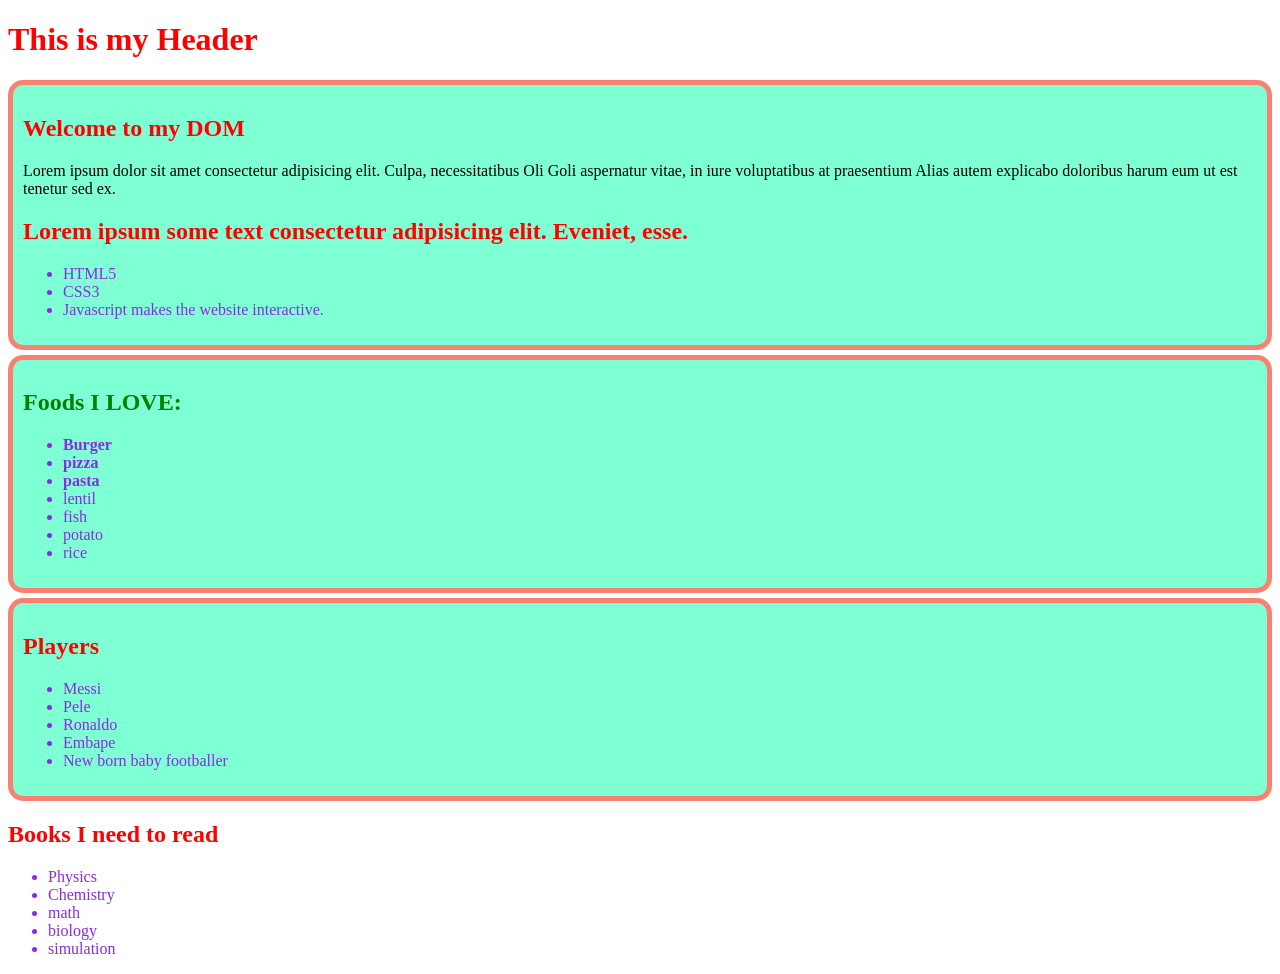
<file: 1. DOM-Intro/index.html>
<!DOCTYPE html>
<html lang="en">
<head>
    <meta charset="UTF-8">
    <meta name="viewport" content="width=device-width, initial-scale=1.0">
    <title>Tour of DOM</title>
    <link rel="stylesheet" href="./styles/style.css">
    <style>
        h1 {
            color: red;
        }
        #food-title {
            color: green;
           /* background-color: lightgreen; */
        }
        .bg-red {
            background-color: red;
        }
        .bold {
            font-weight: 700;
        }
        .big {
            font-size: 3em;
        }
        .food .foreign {
            font-weight: 700;
        }
    </style>
</head>
<body>
    <header>
        <h1>This is my Header</h1>
    </header>
    <main id="main-container">
        <section id="old-dhaka" class="songs">
            <h1>Welcome to my DOM</h1>
            <p>Lorem ipsum dolor sit amet consectetur adipisicing elit. Culpa, necessitatibus <span>Oli Goli</span> aspernatur vitae, in iure voluptatibus at praesentium <span>Alias</span> autem explicabo doloribus harum eum ut est tenetur sed ex.</p>
            <h1>Lorem ipsum <span>some text</span> consectetur adipisicing elit. Eveniet, esse.</h1>
            <ul>
                <li class="foreign">HTML5</li>
                <li class="international">CSS3</li>
                <li id="band">JavaScript</li>
            </ul>
        </section>

        <section class="food">
            <h1 id="food-title" class="fav-food">Foods I love: </h1>
            <ul>
                <li class="foreign">Burger</li>
                <li class="foreign">pizza</li>
                <li class="foreign">pasta</li>
                <li>lentil</li>
                <li>fish</li>
                <li>potato</li>
                <li>rice</li>
            </ul>
        </section>


        <section id="players-container">
            <h1>Players</h1>
            <ul id="player-list">
                <li>Messi</li>
                <li>Pele</li>
                <li>Ronaldo</li>
                <li>Embape</li>
            </ul>
        </section>
    </main>

    <script>


        // console.log('Hello from JavaScript!!!');
        // console.log("This is JS!!!");
        // console.log("DOM - Document Object Model");

        /* const student = {
            name: "Abul mia",
            id: 121,
            study: function(subject) {
                console.log("Studying subject: ", subject);
            }
        } */



        // get by tagName
        // document.getElementsByTagName('li');
        const liCollection = document.getElementsByTagName('li');
        // console.log(liCollection);
        // for-of loop
        // li.innerText
        for(const li of liCollection) {
           // console.log(li.innerText);
        }

        // all h1 tags
        const allHeadings = document.getElementsByTagName('h1');
        for (const h1 of allHeadings) {
           // console.log(h1.innerText);
        }


        // get by id
        // document.getElementById('food-title');
        const foodTitle = document.getElementById('food-title');
        // console.log(foodTitle.innerText);
        // change innerText
        foodTitle.innerText = "Foods that makes me happy:";

        const bandElement = document.getElementById('band');
        bandElement.innerText = "Javascript makes the website interactive."




        // get by class
        // document.getElementsByClassName('foreign');
        const foreignElements = document.getElementsByClassName('foreign');
        // console.log(foreignElements);
        for(const element of foreignElements) {
           // console.log(element.innerText);
        }


        // get by valid css
        // querySelectorAll
       // console.log(document.querySelectorAll('.food .foreign'));

        const spanElements = document.querySelectorAll('#old-dhaka p span');
        for (const span of spanElements) {
           // console.log(span.innerText);
        }

        // querySelector
        // console.log(document.querySelector('#old-dhaka span'));


        // innerText
        const foodElement = document.getElementById('food-title');
        foodElement.innerText = 'Foods I LOVE:';

        // style
        // foodElement.style.color = 'blue';
        // foodElement.style.backgroundColor = "lightblue";
        // foodElement.style.marginLeft = "20px";
        // foodElement.style.textAlign = "center";
        // foodElement.style.borderRadius = "10px";

        // classList.add , classList.remove
        // foodElement.classList.add('bg-red');
        // foodElement.classList.remove('bg-red');

        // getAttribute
        // console.log(foodElement.getAttribute('id'));
        // console.log(foodElement.getAttribute('class'));

        // setAttribute
        // console.log(foodElement.setAttribute('title', 'Title or tooltip by JS'));

        // innerText , innerHTML
        // console.log(document.getElementById('players-container').innerText);
        // console.log(document.getElementById('players-container').innerHTML);
        // document.getElementById('players-container').innerText = 'tom';
        // document.getElementById('players-container').innerHTML = '<li>football</li>';



        // childNodes
        // console.log(document.getElementById('players-container').childNodes);
        // console.log(document.getElementById('players-container').childNodes[0]);
        // console.log(document.getElementById('players-container').childNodes[3].childNodes);
        // console.log(document.getElementById('players-container').childNodes[3].childNodes[1]);

        // parentNode
        // console.log(document.getElementById('players-container').childNodes[3].childNodes[1].parentNode);
        // console.log(document.getElementById('players-container').childNodes[3].childNodes[1].parentNode.parentNode);
        // console.log(document.getElementById('players-container').childNodes[3].childNodes[1].parentNode.parentNode.parentNode);

        // createElement
        // console.log(document.createElement('p'));
        // console.log(document.createElement('li'));
        // console.log(document.createElement('h1'));
        // console.log(document.createElement('span'));
        // console.log(document.createElement('section'));


        // 3 steps to add an element
        // create element and set innerText or innerHTML
        // const newChild = document.createElement('li');
        // newChild.innerText = 'New born baby footballer';
        // find the parent where you will add the child
        // const playersList = document.getElementById('player-list');
        // append the child to the parent
        // playersList.appendChild(newChild);

    </script>

    <script src="./js/script.js"></script>
    <script src="./js/cssInJs.js"></script>
    <script src="./js/child-parent-Node.js"></script>
    <script src="./js/append.js"></script>
</body>
</html>
</file>
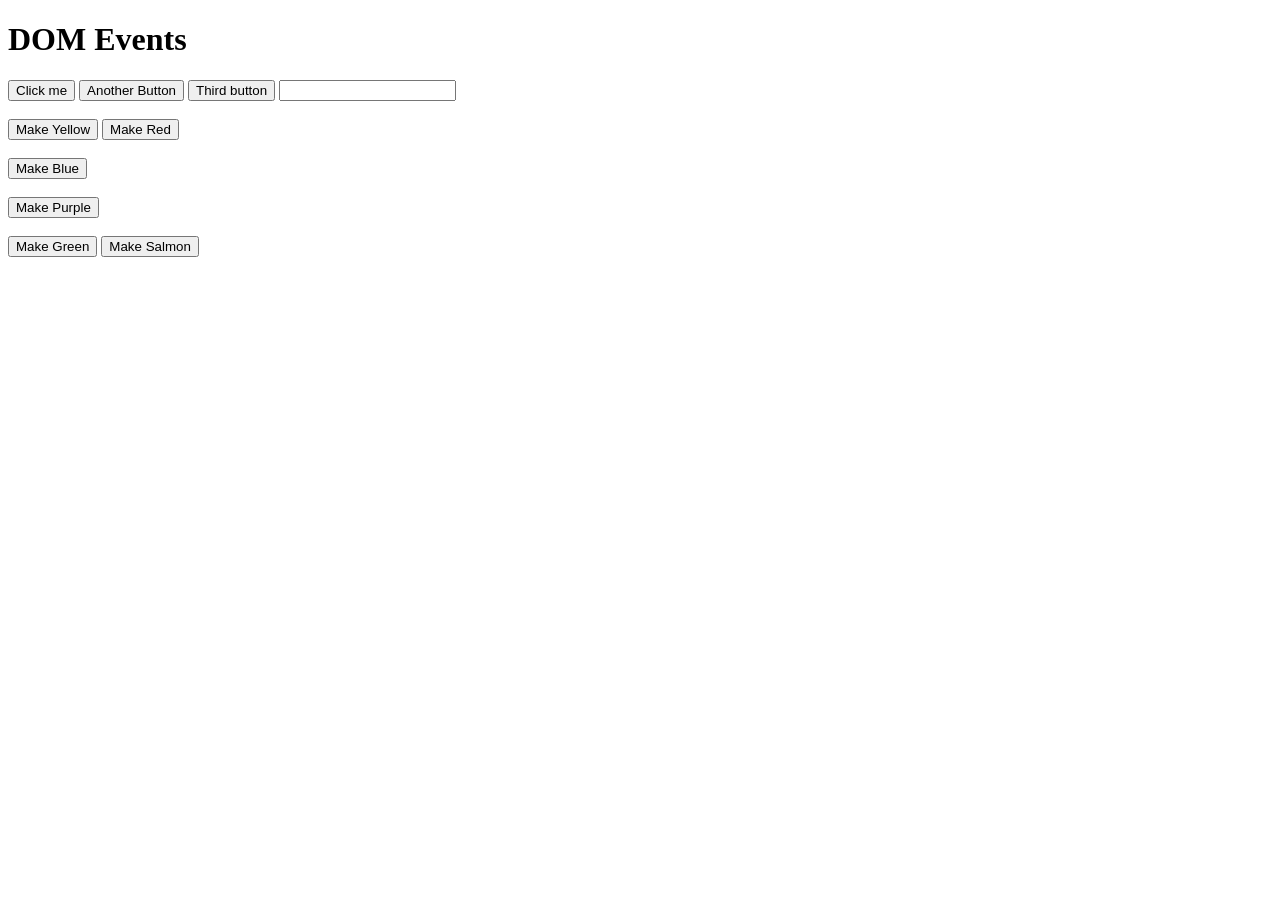
<file: 2. DOM-Events/index.html>
<!DOCTYPE html>
<html lang="en">
<head>
    <meta charset="UTF-8">
    <meta name="viewport" content="width=device-width, initial-scale=1.0">
    <title>DOM Events</title>
</head>
<body>
    <h1>DOM Events</h1>
    <!-- option-1 for event handler -->
    <button onclick="console.log(7)">Click me</button>
    <button onclick="console.log(63)">Another Button</button>
    <button onclick="console.log('I am clicked')">Third button</button>
    <input type="text">
    <br><br>

     <!-- option-2 for event handler -->
     <button onclick="makeYellow()">Make Yellow</button>
     <button onclick="makeRed()">Make Red</button>
     <br><br>

     <!-- option-3 for event handler - get element by ID and then set onclick -->
     <button id="btn-make-blue">Make Blue</button>
     <br><br>

     <!-- option-4 for event handler -->
     <button id="btn-make-purple">Make Purple</button>
     <br><br>

     <!-- option-5 for event handler - addEventListener() -->
     <button id="btn-make-green">Make Green</button>
     <button id="btn-make-salmon">Make Salmon</button>
     <script>
        // document.getElementById('idName').addEventListener('eventType', handlerFunction)
        document.getElementById('btn-make-green').addEventListener('click', function makeGreen() {
            document.body.style.backgroundColor = 'green';
        })

        document.getElementById('btn-make-salmon').addEventListener('click', function () {
            document.body.style.backgroundColor = 'salmon';
        })
     </script>



    <script src="./js/events.js"></script>
</body>
</html>
</file>
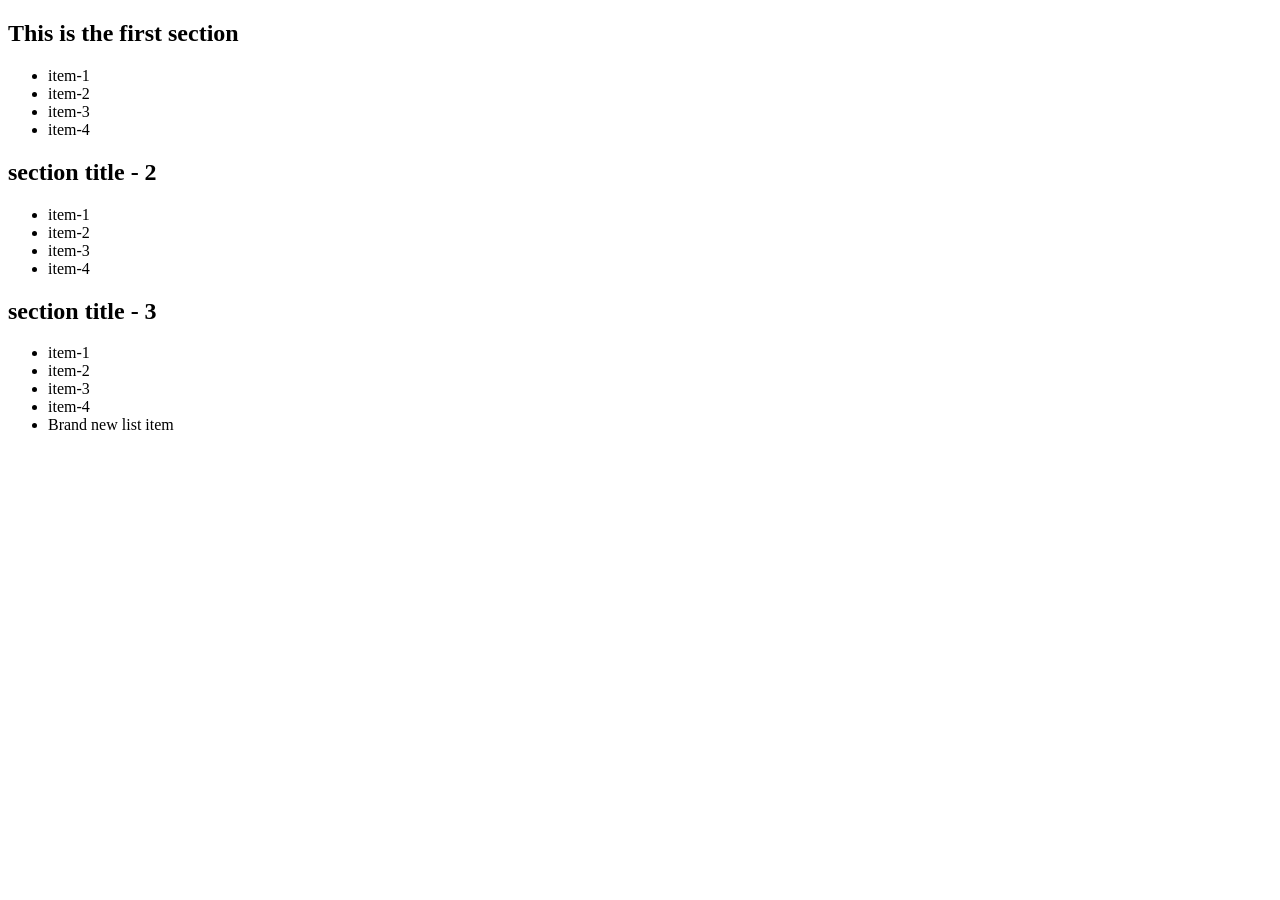
<file: 1. DOM-Intro/summary.html>
<!DOCTYPE html>
<html lang="en">
<head>
    <meta charset="UTF-8">
    <meta name="viewport" content="width=device-width, initial-scale=1.0">
    <title>DOM Summary</title>
</head>
<body>
    <!-- main>section.section-item*3>h1{section title - $}+ul>li*4{item-$} -->
     <main>
        <section class="section-item">
            <h1 id="first-title">section title - 1</h1>
            <ul>
                <li>item-1</li>
                <li>item-2</li>
                <li>item-3</li>
                <li>item-4</li>
            </ul>
        </section>
        <section class="section-item">
            <h1>section title - 2</h1>
            <ul>
                <li>item-1</li>
                <li>item-2</li>
                <li>item-3</li>
                <li>item-4</li>
            </ul>
        </section>
        <section class="section-item">
            <h1>section title - 3</h1>
            <ul id="third-list">
                <li>item-1</li>
                <li>item-2</li>
                <li>item-3</li>
                <li>item-4</li>
            </ul>
        </section>
     </main>


    <script src="./js/second.js"></script>
    <script>
        console.log("embedded JS");
    </script>
    <script src="./js/first.js"></script>
    <script src="./js/third.js"></script>
</body>
</html>
</file>
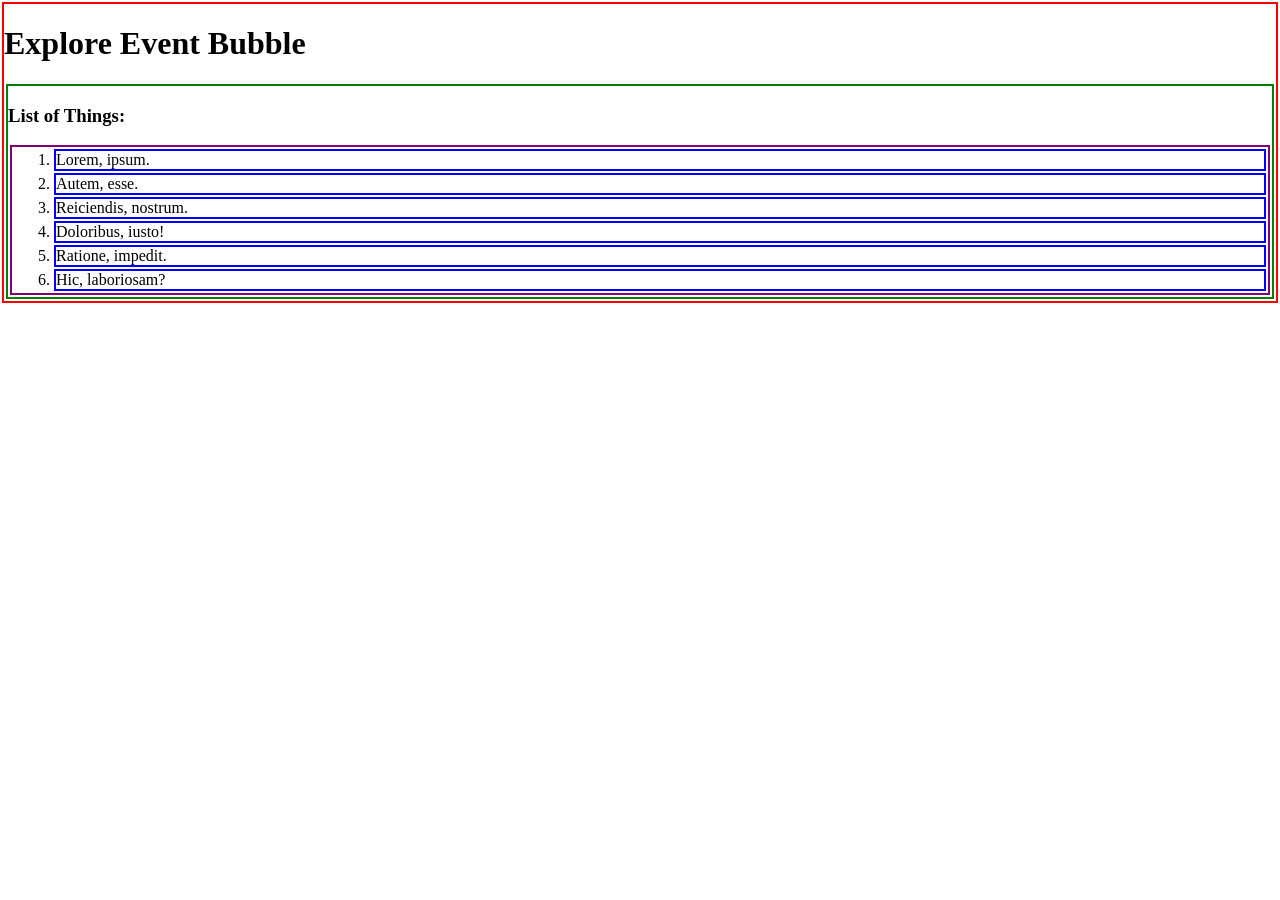
<file: 2. DOM-Events/bubble.html>
<!DOCTYPE html>
<html lang="en">
<head>
    <meta charset="UTF-8">
    <meta name="viewport" content="width=device-width, initial-scale=1.0">
    <title>Bubble Event</title>
    <style>
        body {
            border: 2px solid red;
            margin: 2px;
        }
        section {
            border: 2px solid green;
            margin: 2px;
        }
        ol {
            border: 2px solid purple;
            margin: 2px;
        }
        li {
            border: 2px solid blue;
            margin: 2px;
        }
    </style>
</head>
<body id="body">
    <h1>Explore Event Bubble</h1>
    <section id="list-container">
        <h3>List of Things: </h3>

        <!-- ul>li#item-$*6>lorem2 -->
        <ol id="item-list">
            <li id="item-1">Lorem, ipsum.</li>
            <li id="item-2">Autem, esse.</li>
            <li id="item-3">Reiciendis, nostrum.</li>
            <li id="item-4">Doloribus, iusto!</li>
            <li id="item-5">Ratione, impedit.</li>
            <li id="item-6">Hic, laboriosam?</li>
        </ol>
    </section>


    <script>
        // list item 2 click handler
        document.getElementById('item-2').addEventListener('click', function(event) {
            console.log('item 2 clicked');
            // event.stopPropagation();
            event.stopImmediatePropagation();
        })
        document.getElementById('item-2').addEventListener('click', function(event) {
            console.log('item 2 second clicked');
        })
        document.getElementById('item-2').addEventListener('click', function(event) {
            console.log('item 2 third clicked');
        })

        // ol click handler
        document.getElementById('item-list').addEventListener('click', function() {
            console.log('ol clicked');
        })

        // section click handler
        document.getElementById('list-container').addEventListener('click', function() {
            console.log('section clicked');
        })

        // body click handler
        document.getElementById('body').addEventListener('click', function() {
            console.log('Body clicked');
        })
    </script>
</body>
</html>
</file>
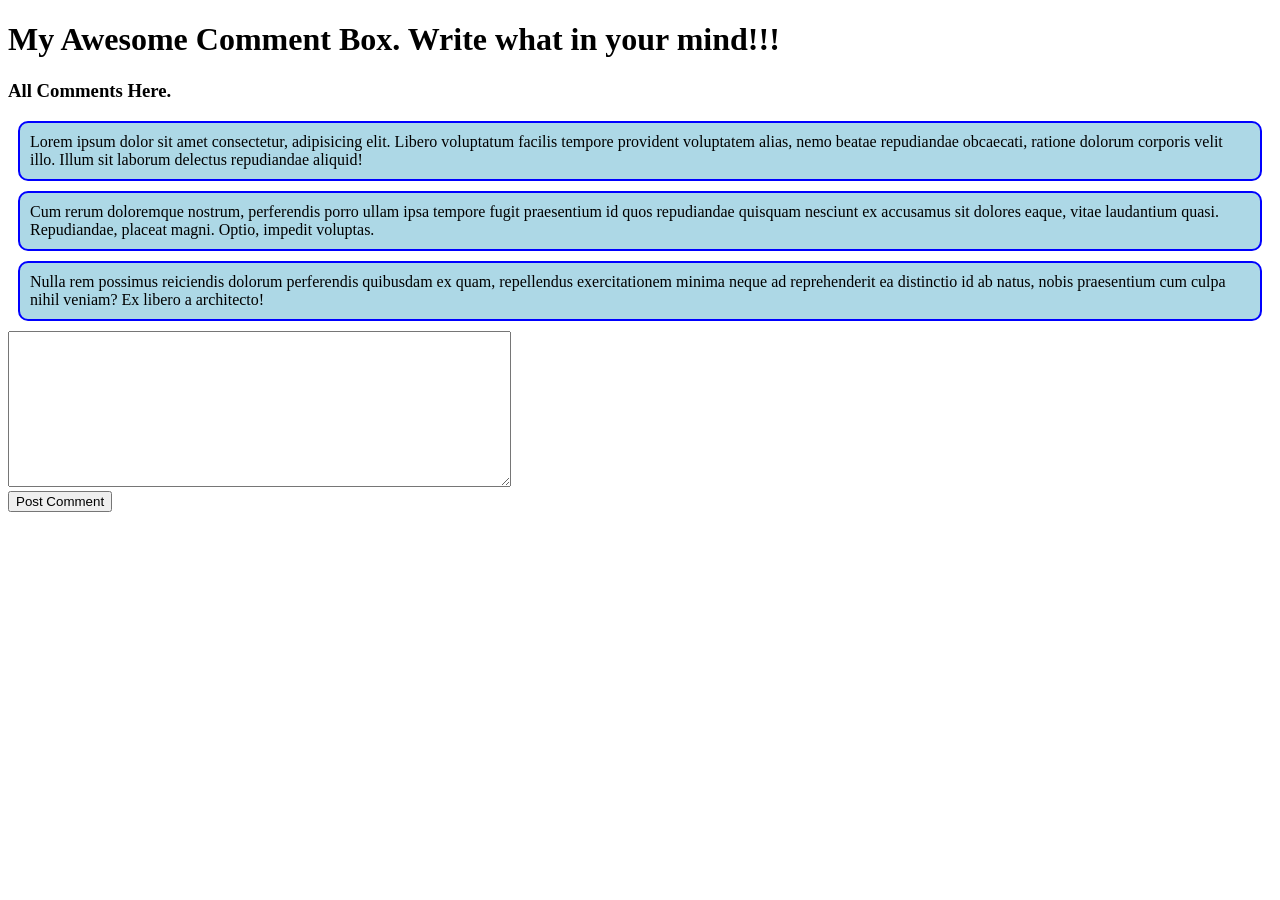
<file: 2. DOM-Events/comment-box.html>
<!DOCTYPE html>
<html lang="en">
<head>
    <meta charset="UTF-8">
    <meta name="viewport" content="width=device-width, initial-scale=1.0">
    <title>Comment Box</title>
    <style>
        .comment {
            border: 2px solid blue;
            background-color: lightblue;
            margin: 10px;
            padding: 10px;
            border-radius: 10px;
        }
    </style>
</head>
<body>
    <h1>My Awesome Comment Box. Write what in your mind!!!</h1>

    <section>
        <h3>All Comments Here.</h3>
        <div id="post">
            <p class="comment">Lorem ipsum dolor sit amet consectetur, adipisicing elit. Libero voluptatum facilis tempore provident voluptatem alias, nemo beatae repudiandae obcaecati, ratione dolorum corporis velit illo. Illum sit laborum delectus repudiandae aliquid!</p>
            <p class="comment">Cum rerum doloremque nostrum, perferendis porro ullam ipsa tempore fugit praesentium id quos repudiandae quisquam nesciunt ex accusamus sit dolores eaque, vitae laudantium quasi. Repudiandae, placeat magni. Optio, impedit voluptas.</p>
            <p class="comment">Nulla rem possimus reiciendis dolorum perferendis quibusdam ex quam, repellendus exercitationem minima neque ad reprehenderit ea distinctio id ab natus, nobis praesentium cum culpa nihil veniam? Ex libero a architecto!</p>
        </div>

        <!-- <form> -->
            <textarea name="" id="comment-box" cols="60" rows="10"></textarea>
            <br>
            <button id="btn-post-comment">Post Comment</button>
        <!-- </form> -->
    </section>

    <script src="./js/comment-box.js"></script>
</body>
</html>
</file>
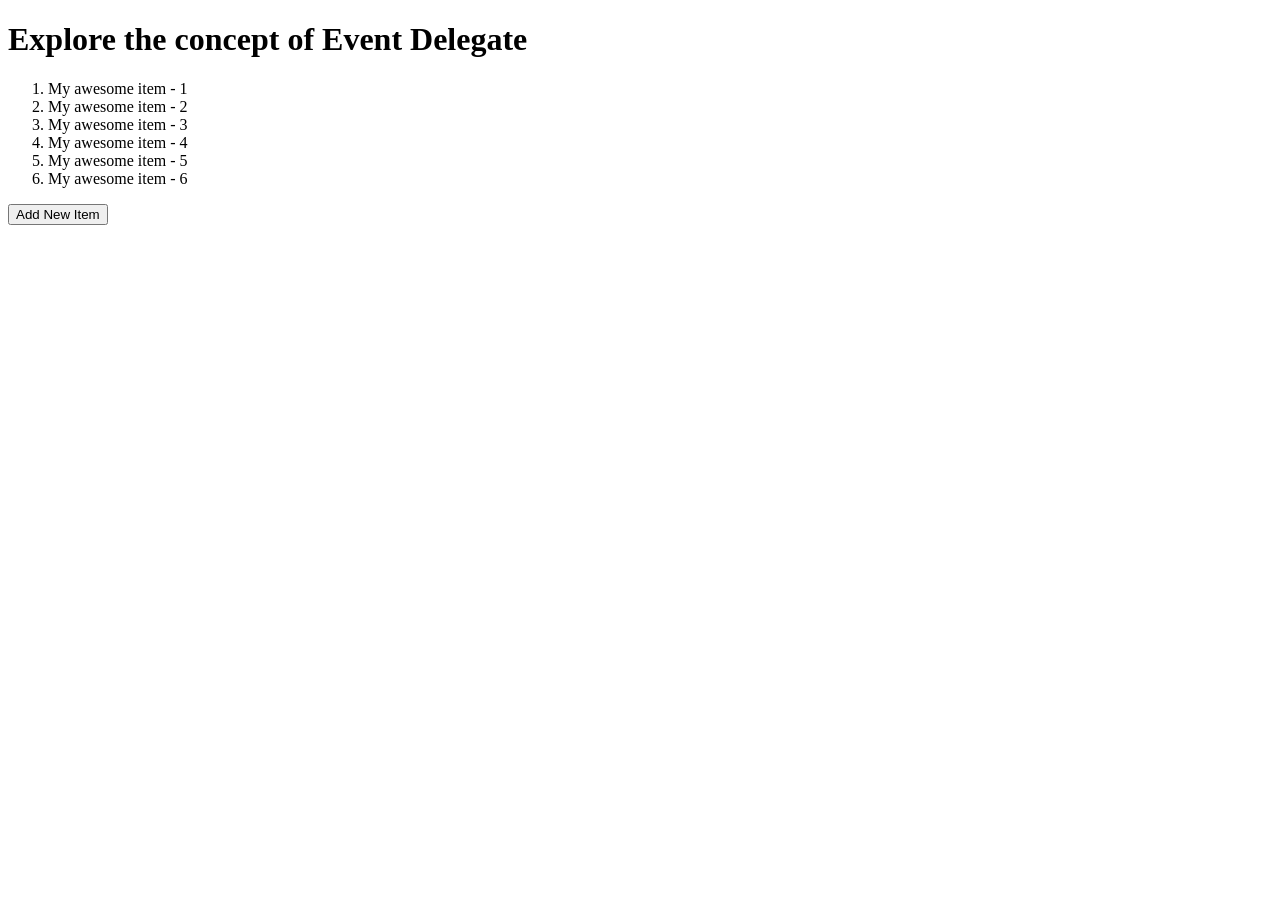
<file: 2. DOM-Events/delegate-event.html>
<!DOCTYPE html>
<html lang="en">
<head>
    <meta charset="UTF-8">
    <meta name="viewport" content="width=device-width, initial-scale=1.0">
    <title>Delegate Event</title>
</head>
<body>
    <h1>Explore the concept of Event Delegate</h1>
    <!-- ol#item-list>li.item*6{My awesome item - $} -->
     <ol id="item-list">
        <li class="item">My awesome item - 1</li>
        <li class="item">My awesome item - 2</li>
        <li class="item">My awesome item - 3</li>
        <li class="item">My awesome item - 4</li>
        <li class="item">My awesome item - 5</li>
        <li class="item">My awesome item - 6</li>
     </ol>
     <button id="btn-add-item">Add New Item</button>




     <script>
        /* const items = document.getElementsByClassName('item');
        for(const item of items) {
            item.addEventListener('click', function(event) {
                // console.log(event.target.parentNode);
                event.target.parentNode.removeChild(event.target);
            })
        } */


        
        document.getElementById('item-list').addEventListener('click', function(event) {
            event.target.parentNode.removeChild(event.target);
        })

        // add a new item
        document.getElementById('btn-add-item').addEventListener('click', function() {
            // console.log('btn clicked');
            // parent to be added to
            const ol = document.getElementById('item-list');

            // create new item
            const li = document.createElement('li');
            li.classList.add('item');
            li.innerText = 'Brand new item added';

            // add the item
            ol.appendChild(li);
        })
     </script>
</body>
</html>
</file>
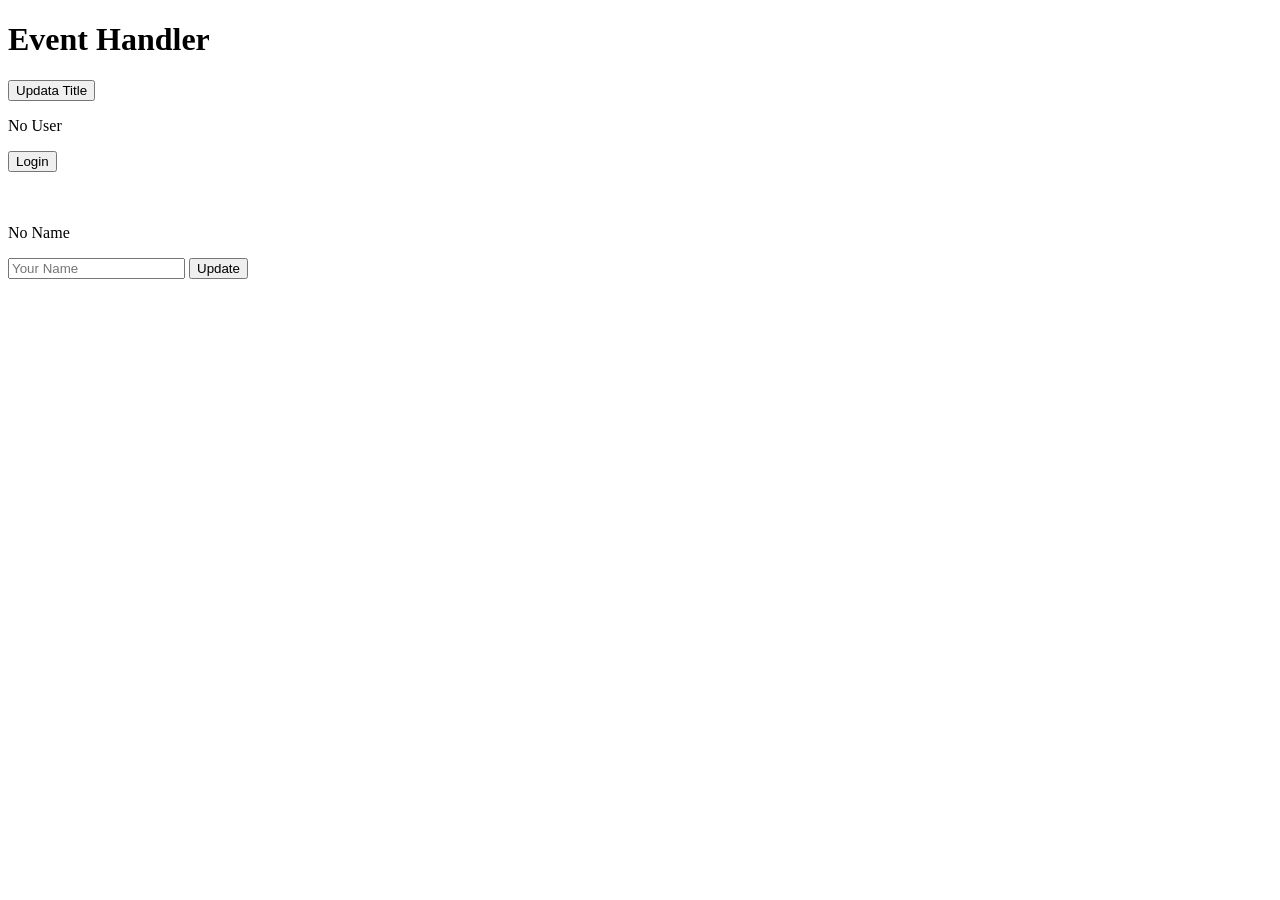
<file: 2. DOM-Events/event.html>
<!DOCTYPE html>
<html lang="en">
<head>
    <meta charset="UTF-8">
    <meta name="viewport" content="width=device-width, initial-scale=1.0">
    <title>Event Handler</title>
</head>
<body>
    <h1 id="page-title">Event Handler</h1>
    <button id="btn-update-title">Updata Title</button>
    

    <p id="login-user">No User</p>
    <button id="btn-login">Login</button>

    <br><br><br>


    <!-- handle input text -->
     <p id="name">No Name</p>
     <input id="input-name" type="text" placeholder="Your Name">
     <button id="btn-update-name">Update</button>


     
    <script src="./js/handler.js"></script>
</body>
</html>
</file>
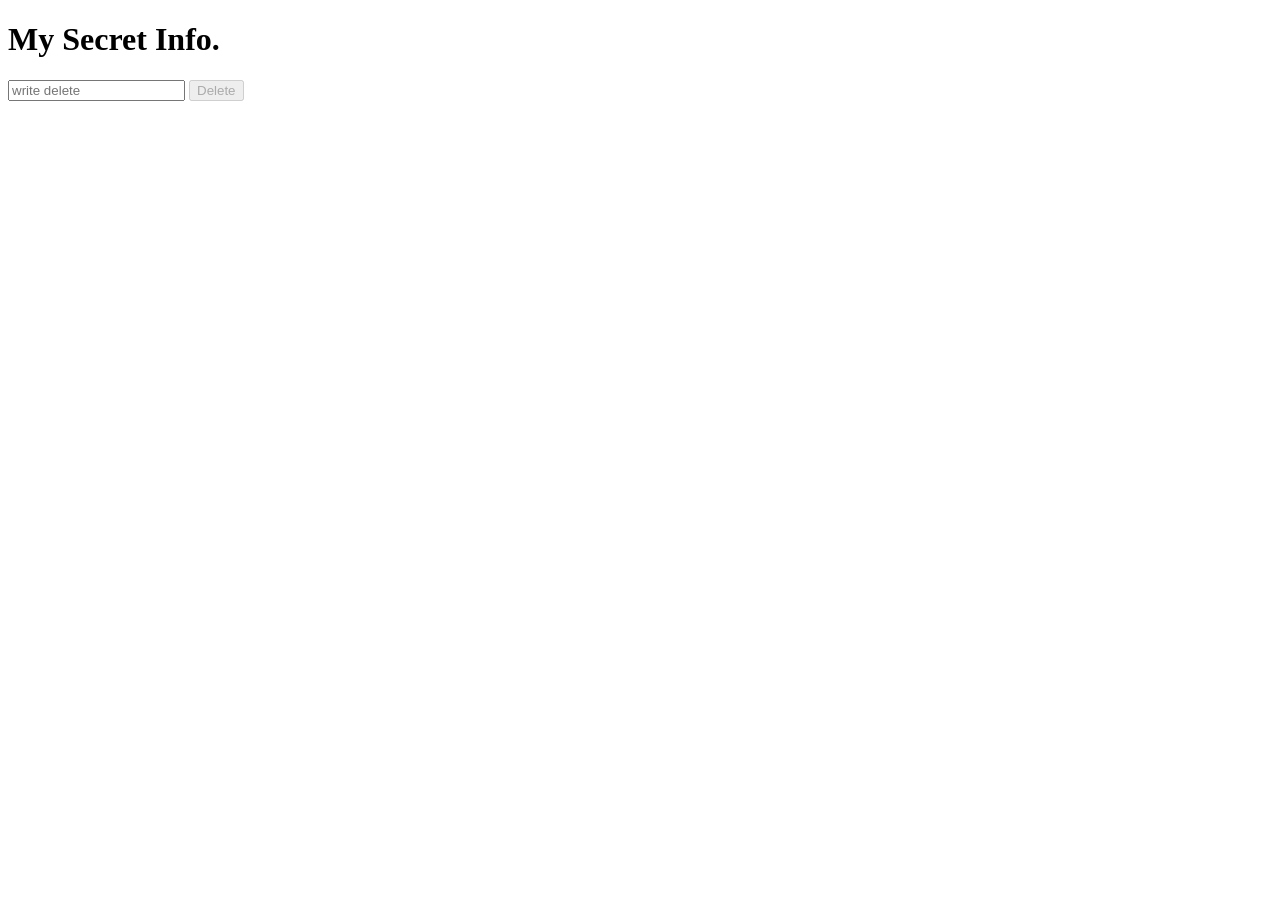
<file: 2. DOM-Events/github-delete.html>
<!DOCTYPE html>
<html lang="en">
<head>
    <meta charset="UTF-8">
    <meta name="viewport" content="width=device-width, initial-scale=1.0">
    <title>Github Delete</title>
</head>
<body>
    <h1 id="secret-info">My Secret Info.</h1>
    <input id="input-delete" type="text" placeholder="write delete">
    <button id="btn-delete" disabled>Delete</button>


    <script>
        document.getElementById('input-delete').addEventListener('keyup', function(event) {
            const inputText = event.target.value;
            const btnDelete = document.getElementById('btn-delete');
            const secret = document.getElementById('secret-info');

            if(inputText === 'delete') {
                btnDelete.removeAttribute('disabled');
                secret.style.display = 'none';
            }
            else {
                btnDelete.setAttribute('disabled', true);
                secret.style.display = 'block';
            }
        })
    </script>
</body>
</html>
</file>
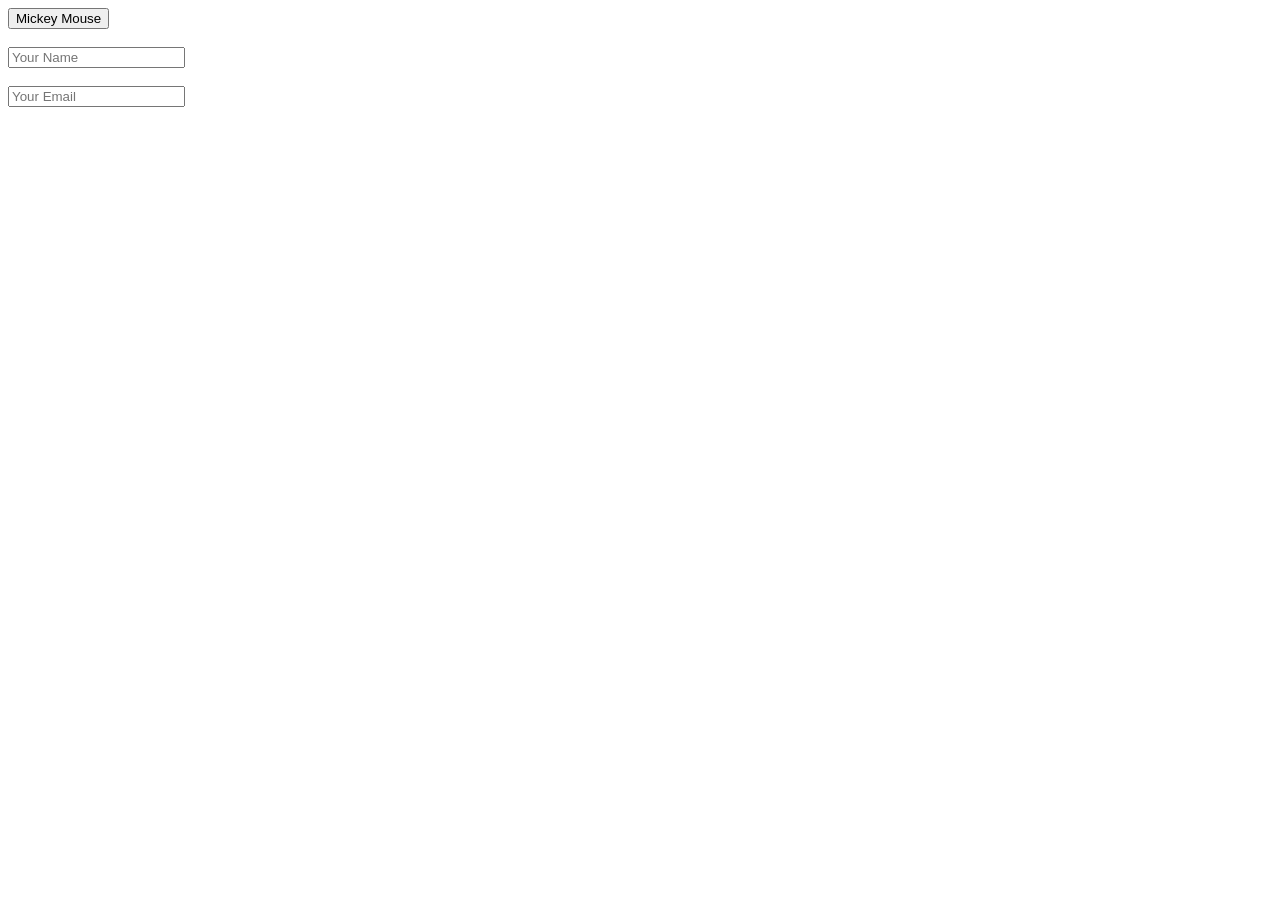
<file: 2. DOM-Events/more-events.html>
<!DOCTYPE html>
<html lang="en">
<head>
    <meta charset="UTF-8">
    <meta name="viewport" content="width=device-width, initial-scale=1.0">
    <title>More Events</title>
</head>
<body>
    <button id="btn-mouse">Mickey Mouse</button>
    <br><br>
    <input id="user-name" placeholder="Your Name" type="text">
    <br><br>
    <input id="user-email" placeholder="Your Email" type="text">

    <script>
        // mouseenter
        /* document.getElementById('btn-mouse').addEventListener('mouseenter', function () {
            document.body.style.backgroundColor = 'red';
        }) */

        // mousemove
        /* document.getElementById('btn-mouse').addEventListener('mousemove', function () {
            document.body.style.backgroundColor = 'purple';
        }) */

        // mouseout
        /* document.getElementById('btn-mouse').addEventListener('mouseout', function () {
            document.body.style.backgroundColor = 'salmon';
        }) */

        // focus
        /* document.getElementById('user-name').addEventListener('focus', function() {
            document.body.style.backgroundColor = 'lightblue';
        })

        document.getElementById('user-email').addEventListener('focus', function() {
            document.body.style.backgroundColor = 'green';
        })

        // blur
        document.getElementById('user-name').addEventListener('blur', function() {
            document.body.style.backgroundColor = 'lightgray';
        })

        document.getElementById('user-email').addEventListener('blur', function() {
            document.body.style.backgroundColor = 'lightpink';
        }) */

        // keydown
        /* document.getElementById('user-name').addEventListener('keydown', function(event) {
            console.log(event.target.value);
        }) */

        // keyup
        document.getElementById('user-name').addEventListener('keyup', function(event) {
            console.log(event.target.value);
        })

    </script>
</body>
</html>
</file>
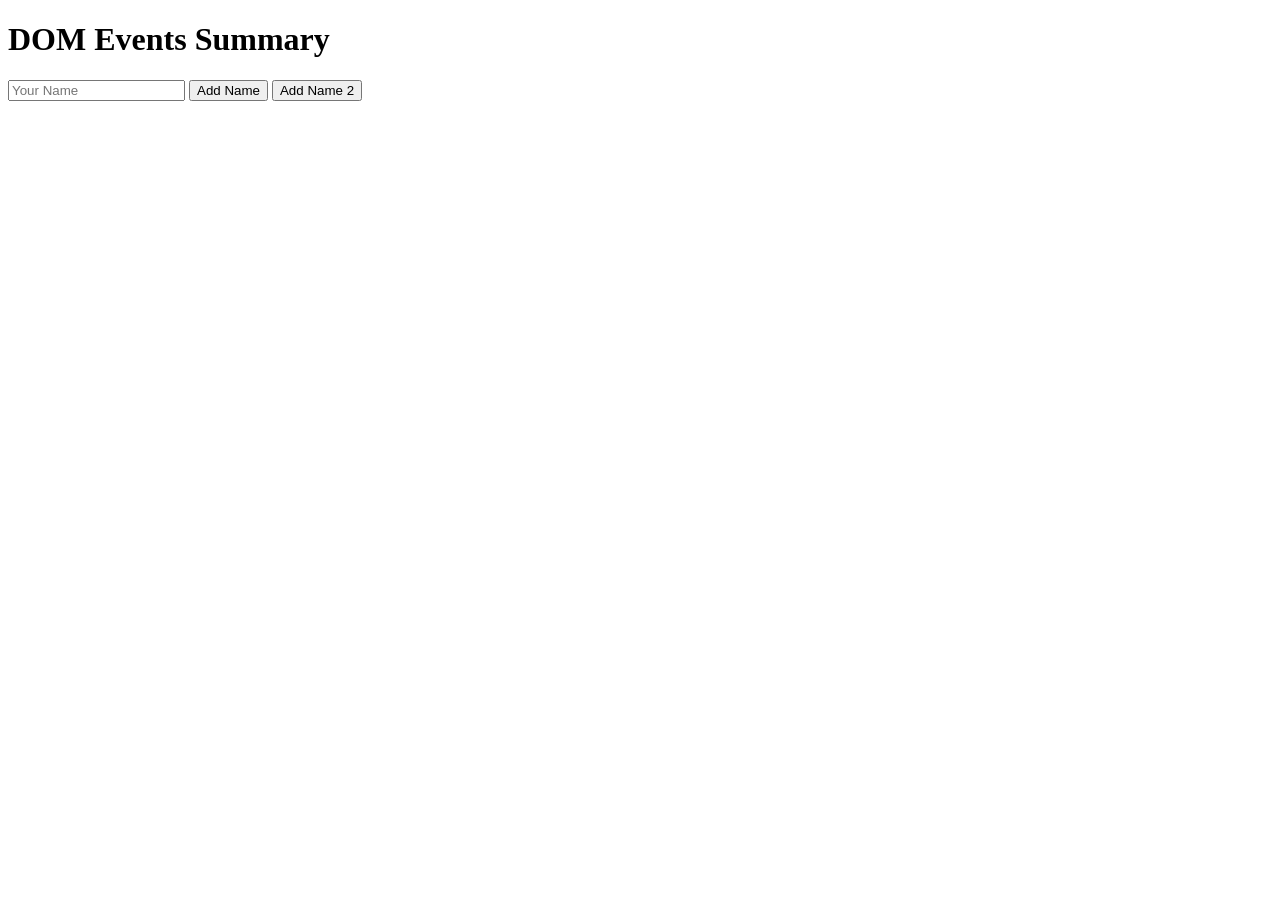
<file: 2. DOM-Events/summary.html>
<!DOCTYPE html>
<html lang="en">
<head>
    <meta charset="UTF-8">
    <meta name="viewport" content="width=device-width, initial-scale=1.0">
    <title>DOM Events Summary</title>
</head>
<body>
    <h1>DOM Events Summary</h1>
    <input id="name-input" type="text" placeholder="Your Name">
    <button onclick="addName()">Add Name</button>
    <button id="btn-add-name">Add Name 2</button>
    <div id="name-container">

    </div>


    <script>
        function addName() {
            const nameInput = document.getElementById('name-input');
            const newName = nameInput.value;

            // parent
            const nameContainer = document.getElementById('name-container');
            // create p
            const pElement = document.createElement('p');
            pElement.innerText = newName;
            // append
            nameContainer.appendChild(pElement);

            // clean the input field
            nameInput.value = '';   
        }

        // addEventListener()
        document.getElementById('btn-add-name').addEventListener('click', function() {
            
        })
    </script>
</body>
</html>
</file>
<file: 1. DOM-Intro/styles/style.css>
li {
    color: blueviolet;
}

.section-card {
    background-color: aquamarine;
    margin-bottom: 5px;
    border-radius: 15px;
    padding: 10px;
    border: 5px solid salmon
}
</file>
